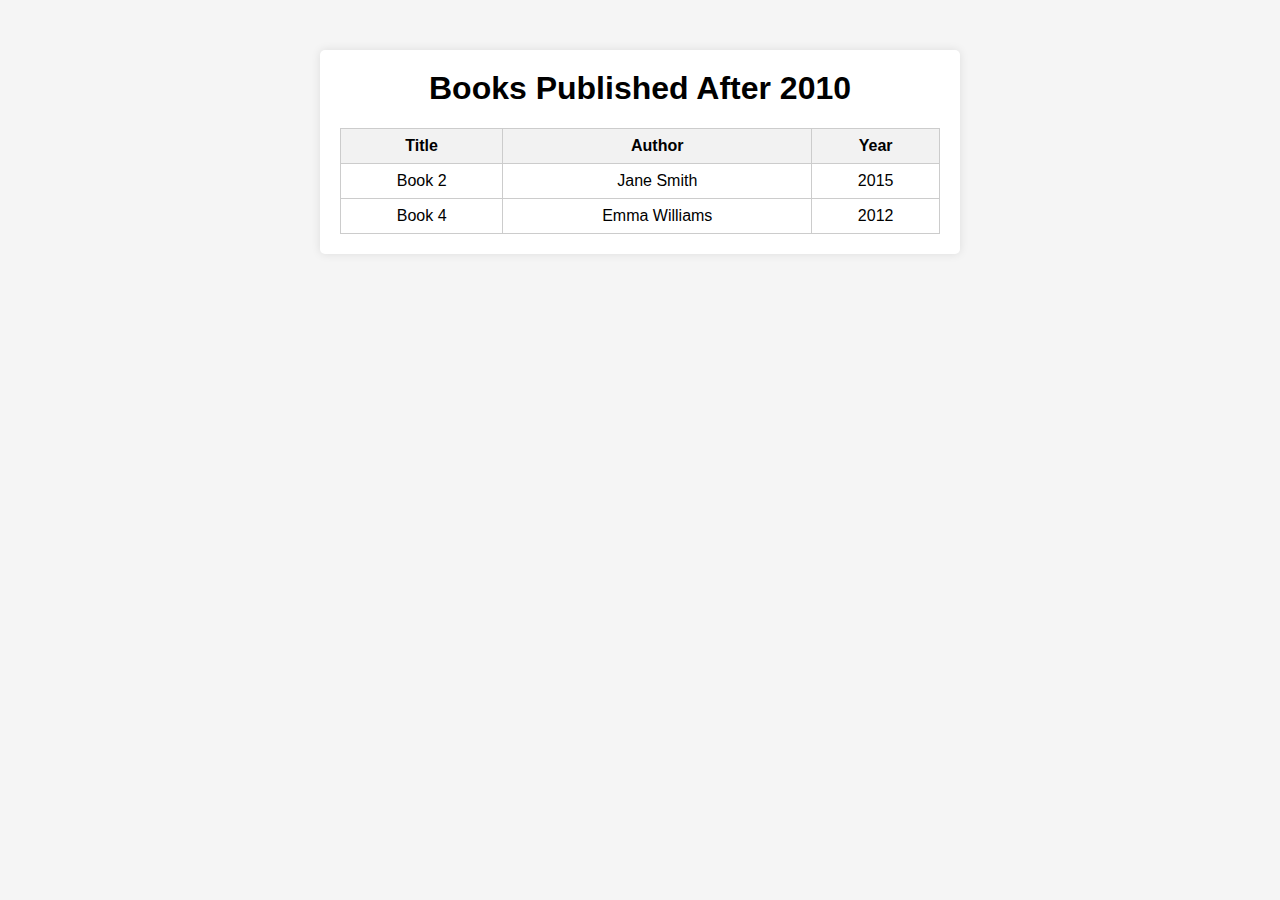
<file: capitalisation/index.html>
<!DOCTYPE html>
<html>
<head>
  <title>Books Published After 2010 with Capitalized Author Names</title>
  <link rel="stylesheet" href="./style.css">
</head>
<body>
  <div class="container">
    <h1>Books Published After 2010</h1>
    <table>
      <tr>
        <th>Title</th>
        <th>Author</th>
        <th>Year</th>
      </tr>
      <script src="./script.js"></script>
    </table>
  </div>
</body>
</html>
</file>
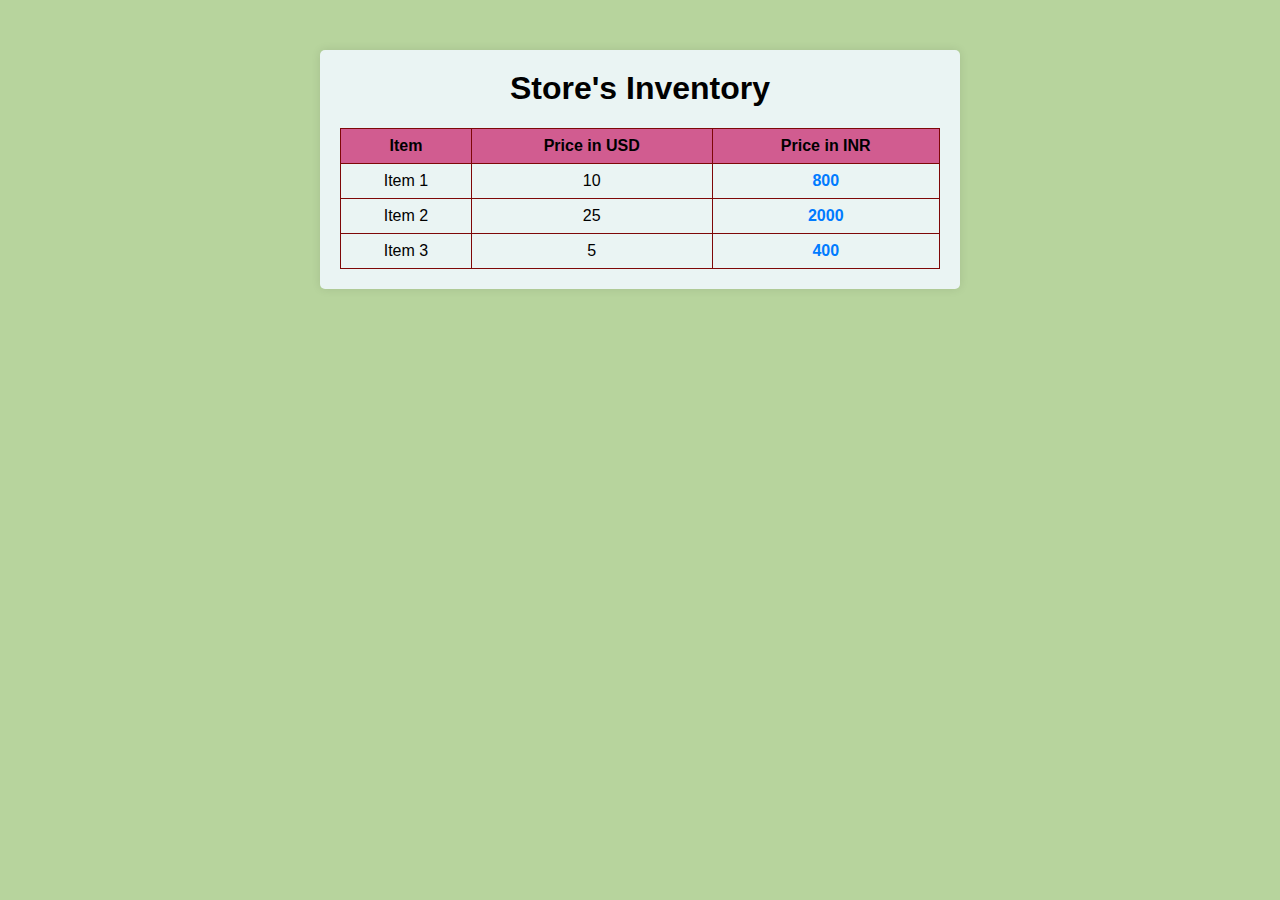
<file: Inventory storage/index.html>
<!DOCTYPE html>
<html>
<head>
  <title>Store's Inventory</title>
  <link rel="stylesheet" href="./style.css">
</head>
<body>
  <div class="container">
    <h1>Store's Inventory</h1>
    <table>
      <tr>
        <th>Item</th>
        <th>Price in USD</th>
        <th>Price in INR</th>
      </tr>
      <tr>
        <td>Item 1</td>
        <td class="usd-price">10</td>
        <td class="inr-price">800</td>
      </tr>
      <tr>
        <td>Item 2</td>
        <td class="usd-price">25</td>
        <td class="inr-price">2000</td>
      </tr>
      <tr>
        <td>Item 3</td>
        <td class="usd-price">5</td>
        <td class="inr-price">400</td>
      </tr>
    </table>
  </div>

  <script src="./script.js"></script>
</body>
</html>
</file>
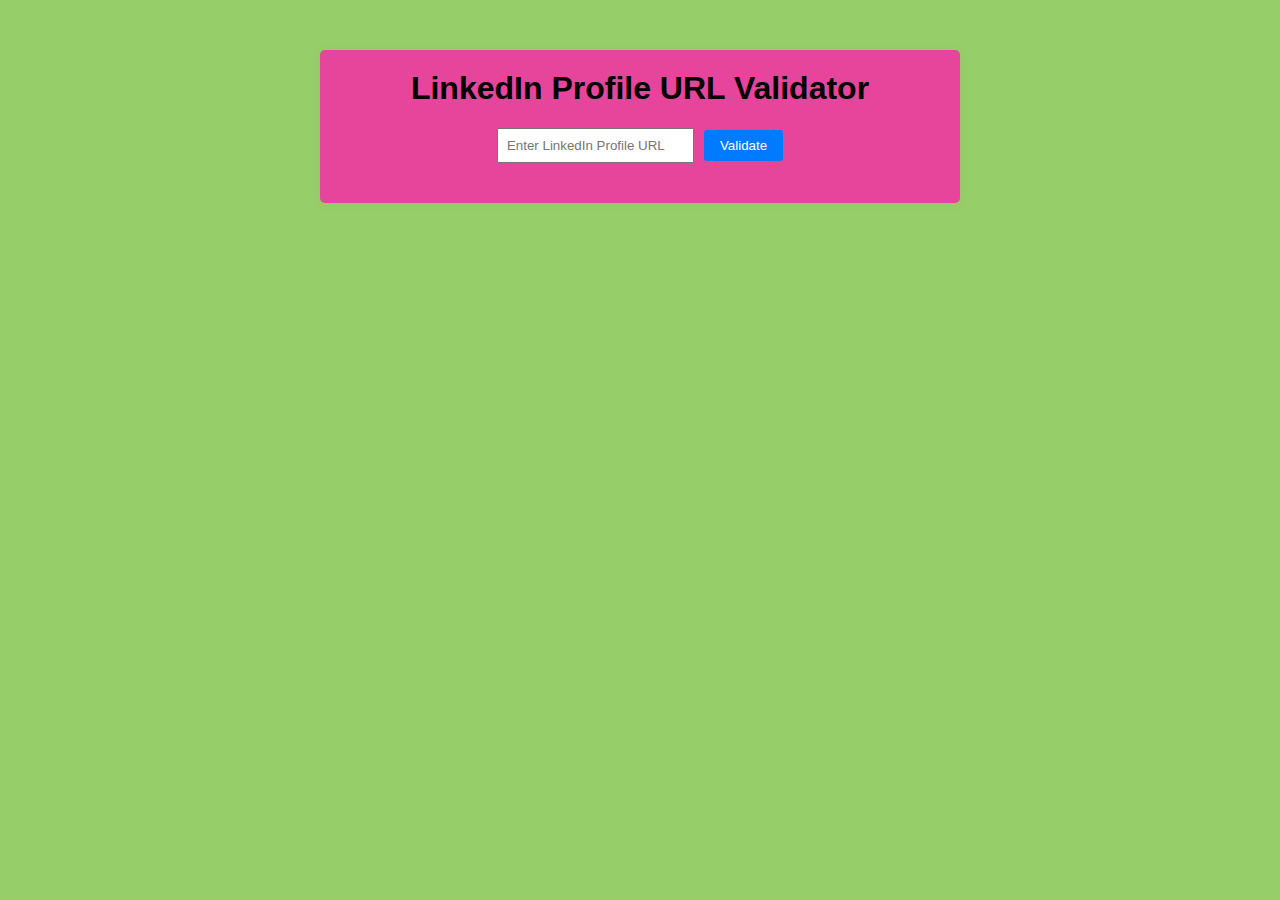
<file: linkedin URL validater/index.html>
<!DOCTYPE html>
<html>
<head>
  <title>LinkedIn Profile URL Validator</title>
  <link rel="stylesheet" href="style.css">
</head>
<body>
  <div class="container">
    <h1>LinkedIn Profile URL Validator</h1>
    <div class="input-container">
      <input type="text" id="urlInput" placeholder="Enter LinkedIn Profile URL">
      <button onclick="validate()">Validate</button>
    </div>
    <p id="result"></p>
  </div>
  <script>
    // script.js
function validateLinkedInURL(url) {
  const regex = /^https:\/\/www.linkedin.com\/in\/[a-zA-Z0-9_-]{5,30}[a-zA-Z0-9]$/;
  return regex.test(url);
}

function validate() {
  const urlInput = document.getElementById('urlInput');
  const resultElement = document.getElementById('result');
  const inputURL = urlInput.value;

  const isValidURL = validateLinkedInURL(inputURL);

  if (isValidURL) {
    resultElement.textContent = `${inputURL} is a valid LinkedIn profile URL.`;
  } else {
    resultElement.textContent = `${inputURL} is not a valid LinkedIn profile URL.`;
  }
}

  </script>
</body>
</html>
</file>
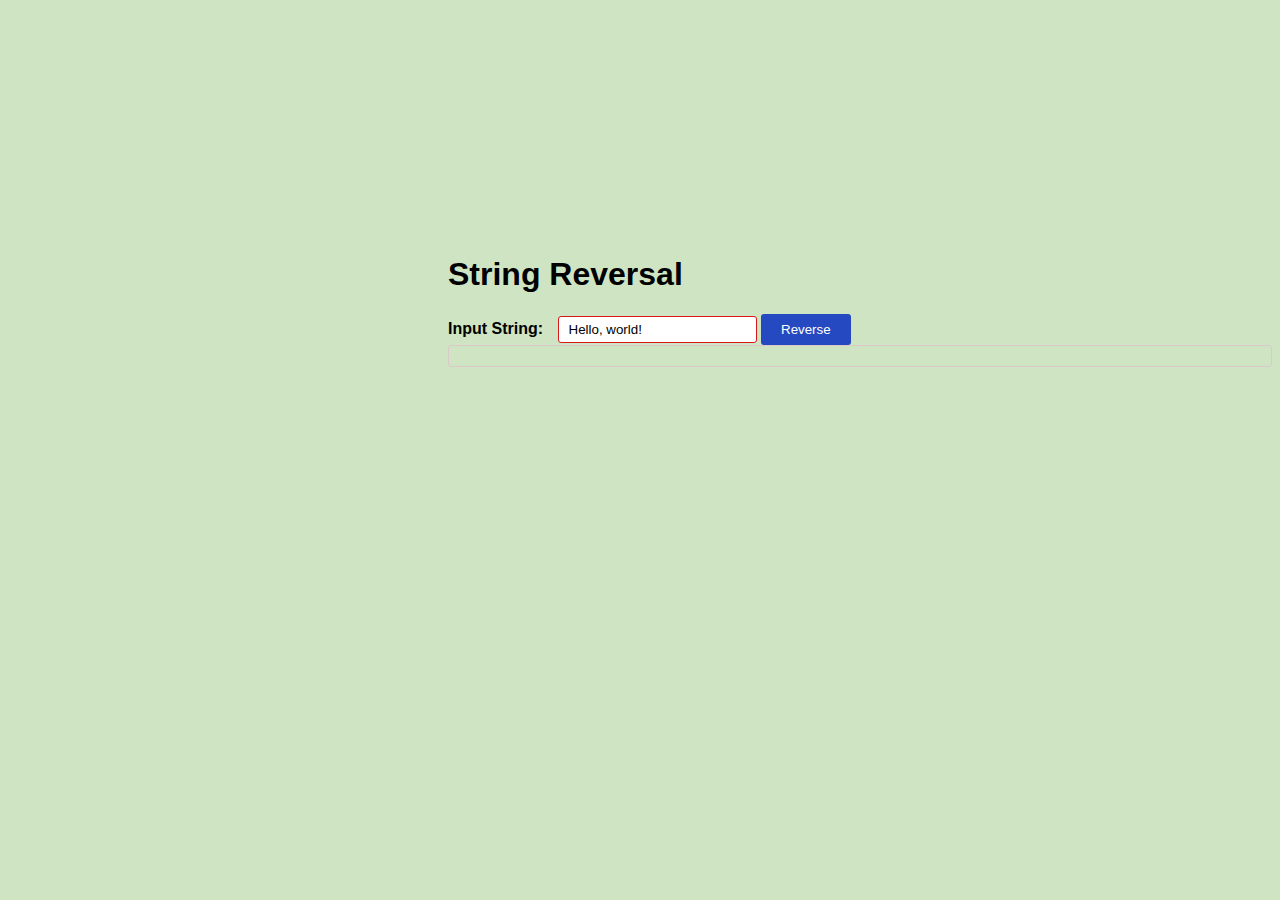
<file: string reversed/index.html>
<!DOCTYPE html>
<html>
<head>
  <title>String Reversal</title>
</head>
<link rel="stylesheet" href="./style.css">
<body>
  <h1>String Reversal</h1>
  <label for="inputString">Input String:</label>
  <input type="text" id="inputString" value="Hello, world!">
  <button onclick="delayedReverse()">Reverse</button>
  <p id="outputString"></p>

  <script>
    function reverseString(str) {
      return str.split("").reverse().join("");
    }

    function delayedReverse() {
      const inputStr = document.getElementById("inputString").value;
      setTimeout(() => {
        const reversedStr = reverseString(inputStr);
        document.getElementById("outputString").textContent = "Reversed String: " + reversedStr;
      }, 2000); // 2000 milliseconds = 2 seconds
    }
  </script>
</body>
</html>
</file>
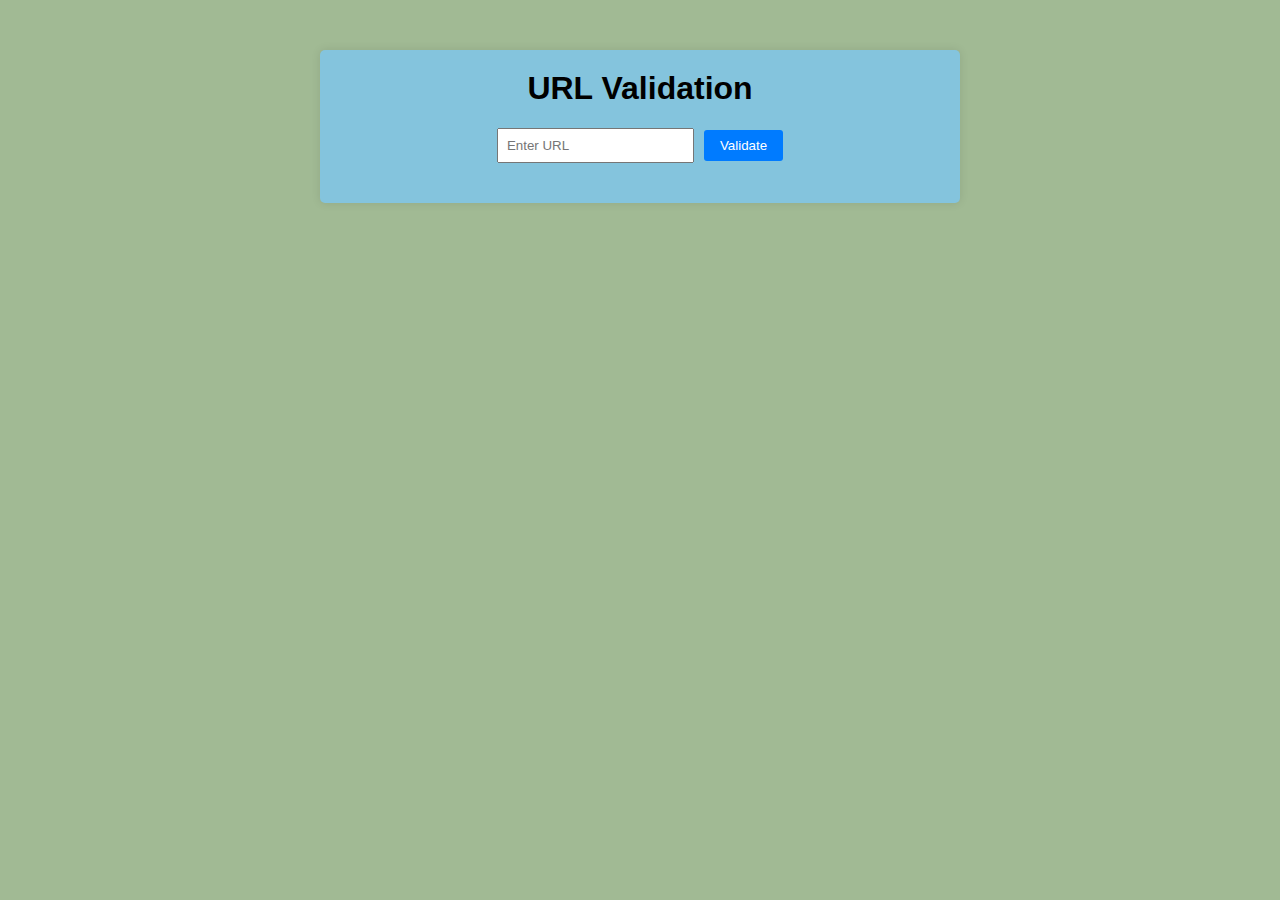
<file: URL validater/index.html>
<!DOCTYPE html>
<html>
<head>
  <title>URL Validation</title>
  <link rel="stylesheet" href="style.css">
</head>
<body>
  <div class="container">
    <h1>URL Validation</h1>
    <div class="input-container">
      <input type="text" id="urlInput" placeholder="Enter URL">
      <button onclick="validate()">Validate</button>
    </div>
    <p id="result"></p>
  </div>
  <script src="./script.js"></script>
</body>
</html>
</file>
<file: capitalisation/style.css>
/* styles.css */
body {
    font-family: Arial, sans-serif;
    background-color: #f5f5f5;
    margin: 0;
    padding: 0;
  }
  
  .container {
    max-width: 600px;
    margin: 50px auto;
    padding: 20px;
    background-color: #fff;
    box-shadow: 0 0 10px rgba(0, 0, 0, 0.1);
    border-radius: 5px;
    text-align: center;
  }
  
  h1 {
    margin-top: 0;
  }
  
  table {
    width: 100%;
    border-collapse: collapse;
    margin-top: 20px;
  }
  
  th, td {
    border: 1px solid #ccc;
    padding: 8px;
  }
  
  th {
    background-color: #f2f2f2;
  }
</file>
<file: Inventory storage/style.css>
/* styles.css */
body {
    font-family: Arial, sans-serif;
    background-color: #b7d49d;
    margin: 0;
    padding: 0;
  }
  
  .container {
    max-width: 600px;
    margin: 50px auto;
    padding: 20px;
    background-color: #eaf4f3;
    box-shadow: 0 0 10px rgba(0, 0, 0, 0.1);
    border-radius: 5px;
    text-align: center;
  }
  
  h1 {
    margin-top: 0;
  }
  
  table {
    width: 100%;
    border-collapse: collapse;
    margin-top: 20px;
  }
  
  th, td {
    border: 1px solid #7e0707;
    padding: 8px;
  }
  
  th {
    background-color: #d15c90;
  }
  
  .inr-price {
    color: #007bff;
    font-weight: bold;
  }
</file>
<file: linkedin URL validater/style.css>
/* styles.css */
body {
    font-family: Arial, sans-serif;
    background-color: #96ce69;
    margin: 0;
    padding: 0;
  }
  
  .container {
    max-width: 600px;
    margin: 50px auto;
    padding: 20px;
    background-color: #e7449b;
    box-shadow: 0 0 10px rgba(228, 123, 123, 0.1);
    border-radius: 5px;
    text-align: center;
  }
  
  h1 {
    margin-top: 0;
  }
  
  .input-container {
    display: flex;
    justify-content: center;
    align-items: center;
    margin-top: 20px;
  }
  
  input[type="text"] {
    padding: 8px;
    margin-right: 10px;
  }
  
  button {
    padding: 8px 16px;
    background-color: #007bff;
    color: #fff;
    border: none;
    border-radius: 3px;
    cursor: pointer;
  }
  
  button:hover {
    background-color: #33cc8a;
  }
  
  #result {
    margin-top: 20px;
    font-weight: bold;
  }
</file>
<file: string reversed/style.css>
/* styles.css */
body {
    font-family: Arial, sans-serif;
    background-color: #cee4c3;
    margin-top: 20%;
    margin-left: 35%;
    
    
  }
  
 
  label {
    margin-right: 10px;
    font-weight: bold;
  }
  
  input {
    padding: 5px 10px;
    border: 1px solid #d61818;
    border-radius: 3px;
  }
  
  button {
    padding: 8px 20px;
    background-color: #2449c0;
    color: #fff;
    border: none;
    border-radius: 3px;
    cursor: pointer;
  }
  
  button:hover {
    background-color: #d34a10;
  }
  
  p {
    margin: 0;
    padding: 10px;
    border: 1px solid #dbc9ca;
    border-radius: 3px;
  }
</file>
<file: URL validater/style.css>
/* styles.css */
body {
    font-family: Arial, sans-serif;
    background-color: #a1ba94;
    margin: 0;
    padding: 0;
  }
  
  .container {
    max-width: 600px;
    margin: 50px auto;
    padding: 20px;
    background-color: #84c4dd;
    box-shadow: 0 0 10px rgba(0, 0, 0, 0.1);
    border-radius: 5px;
    text-align: center;
  }
  
  h1 {
    margin-top: 0;
  }
  
  .input-container {
    display: flex;
    justify-content: center;
    align-items: center;
    margin-top: 20px;
  }
  
  input[type="text"] {
    padding: 8px;
    margin-right: 10px;
  }
  
  button {
    padding: 8px 16px;
    background-color: #007bff;
    color: #fff;
    border: none;
    border-radius: 3px;
    cursor: pointer;
  }
  
  button:hover {
    background-color: #fa1e76;
  }
  
  #result {
    margin-top: 20px;
    font-weight: bold;
  }
</file>
